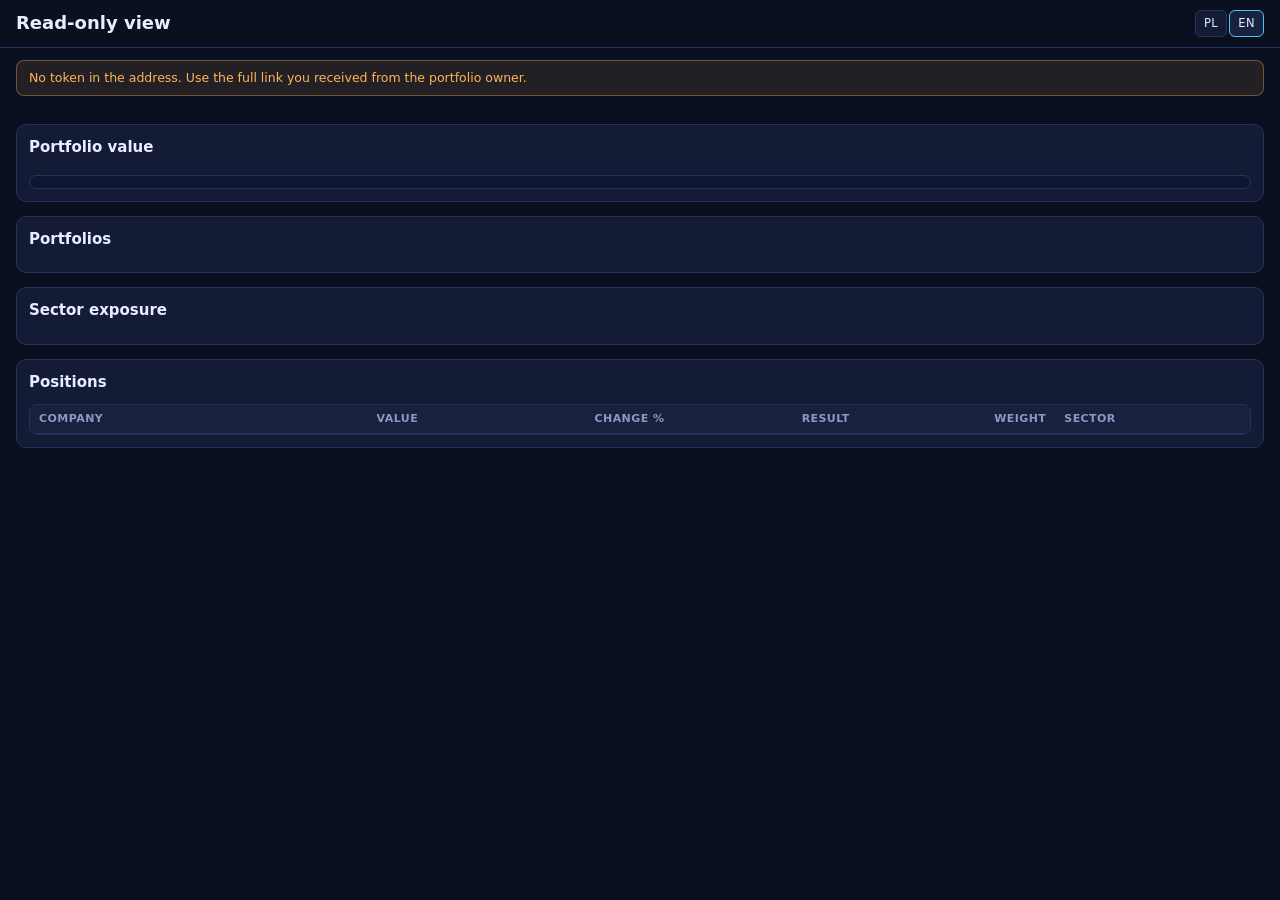
<file: public/share.html>
<!doctype html>
<html lang="pl">
<head>
  <meta charset="utf-8" />
  <meta name="viewport" content="width=device-width, initial-scale=1" />
  <meta name="robots" content="noindex, nofollow" />
  <title data-i18n="share.pageTitle">Portfel - widok tylko do odczytu</title>
  <link rel="icon" href="./favicon.svg" />
  <link rel="stylesheet" href="./styles.css?v=20260822b" />
  <script type="module" src="./share.js?v=20260822b"></script>
</head>
<body>
<header class="top">
  <div class="inner">
    <div class="brand">
      <h1 id="title" data-i18n="share.title">Widok tylko do odczytu</h1>
      <span class="sub" id="as-of" data-i18n="app.loading">Ladowanie...</span>
    </div>
    <span class="spacer"></span>
    <span id="lang-switch"></span>
  </div>
</header>

<main class="wrap">
  <div id="banners"></div>
  <section class="cards" id="cards"></section>

  <section class="panel" id="panel-chart">
    <header><h2 data-i18n="section.portfolioValue">Wartosc portfela</h2></header>
    <div class="chart-meta" id="meta-value"></div>
    <div class="chart" id="chart-value"></div>
  </section>

  <section class="panel" id="panel-portfolios">
    <header><h2 data-i18n="share.portfolios">Portfele</h2></header>
    <div id="portfolios"></div>
  </section>

  <section class="panel">
    <header><h2 data-i18n="section.sectors">Ekspozycja sektorowa</h2></header>
    <div id="sectors"></div>
  </section>

  <section class="panel">
    <header><h2 data-i18n="section.positions">Pozycje</h2></header>
    <div class="table-scroll">
      <table id="tbl-positions">
        <thead><tr>
          <th class="left static" data-i18n="col.company">Spolka</th>
          <th class="static" data-i18n="col.value">Wartosc</th>
          <th class="static" data-i18n="col.changePct">Zmiana %</th>
          <th class="static" data-i18n="col.result">Wynik</th>
          <th class="static" data-i18n="col.share">Udzial</th>
          <th class="left static" data-i18n="col.sector">Sektor</th>
        </tr></thead>
        <tbody></tbody>
      </table>
    </div>
  </section>
</main>
<div id="toasts"></div>
</body>
</html>
</file>
<file: public/styles.css>
/* styles.css - ciemny, kompaktowy motyw. Wszystkie kolory jako zmienne CSS. */
:root {
  --bg: #0b1020;
  --panel: #141c35;
  --panel-2: #18213d;
  --chart-bg: #0f1730;
  --border: #29355f;
  --border-soft: #24335d;
  --text: #e8edff;
  --muted: #8b98c4;
  --pos: #7cffb2;
  --neg: #ff8d8d;
  --accent: #4fc3f7;
  --accent-2: #f6c85f;
  --warn: #ffb457;
  --radius: 10px;
  --gap: 12px;
  color-scheme: dark;
}

* { box-sizing: border-box; }

body {
  margin: 0;
  background: var(--bg);
  color: var(--text);
  font: 14px/1.45 ui-sans-serif, system-ui, -apple-system, "Segoe UI", Roboto, sans-serif;
  font-variant-numeric: tabular-nums;
}

a { color: var(--accent); }
h1, h2, h3 { margin: 0; font-weight: 600; }
h1 { font-size: 18px; }
h2 { font-size: 15px; }
h3 { font-size: 13px; color: var(--muted); text-transform: uppercase; letter-spacing: .06em; }

.wrap { max-width: 1560px; margin: 0 auto; padding: 12px 16px 48px; }
.hidden { display: none !important; }
.muted { color: var(--muted); }
.pos { color: var(--pos); }
.neg { color: var(--neg); }
.warn { color: var(--warn); }
.nowrap { white-space: nowrap; }
.right { text-align: right; }
.row { display: flex; gap: var(--gap); align-items: center; flex-wrap: wrap; }
.spacer { flex: 1 1 auto; }

/* ------------------------------------------------------------ naglowek */
header.top {
  position: sticky; top: 0; z-index: 30;
  background: linear-gradient(180deg, #0b1020 70%, rgba(11, 16, 32, .85));
  border-bottom: 1px solid var(--border-soft);
  padding: 10px 16px;
}
header.top .inner { max-width: 1560px; margin: 0 auto; display: flex; gap: var(--gap); align-items: center; flex-wrap: wrap; }
.brand { display: flex; flex-direction: column; }
.brand .sub { font-size: 11px; color: var(--muted); }

/* ------------------------------------------------------------ przelacznik portfeli */
.pf-switch { display: flex; gap: 6px; flex-wrap: wrap; align-items: center; }
.pf-chip {
  display: inline-flex; align-items: center; gap: 6px;
  background: var(--panel); border: 1px solid var(--border-soft);
  border-radius: 999px; padding: 5px 12px; cursor: pointer;
  color: var(--text); font-size: 13px; line-height: 1;
}
.pf-chip:hover { border-color: var(--accent); }
.pf-chip[aria-pressed="true"] { background: var(--panel-2); border-color: var(--accent); box-shadow: 0 0 0 1px var(--accent) inset; }
.pf-chip .dot { width: 8px; height: 8px; border-radius: 50%; background: var(--accent); flex: 0 0 auto; }
.pf-chip .val { color: var(--muted); font-size: 11px; }
.pf-chip.all .dot { background: linear-gradient(135deg, var(--accent), var(--accent-2)); }

/* ------------------------------------------------------------ przyciski i pola */
button, .btn {
  background: var(--panel); color: var(--text);
  border: 1px solid var(--border); border-radius: 8px;
  padding: 6px 12px; cursor: pointer; font: inherit; font-size: 13px;
}
button:hover:not(:disabled) { border-color: var(--accent); }
button:disabled { opacity: .45; cursor: not-allowed; }
button.primary { background: #1b3a5c; border-color: var(--accent); }
button.danger { border-color: #6d2b2b; color: var(--neg); }
button.ghost { background: transparent; border-color: transparent; color: var(--muted); padding: 4px 6px; }
button.ghost:hover { color: var(--text); }

input, select, textarea {
  background: var(--chart-bg); color: var(--text);
  border: 1px solid var(--border); border-radius: 8px;
  padding: 6px 9px; font: inherit; font-size: 13px; min-width: 0; width: 100%;
}
input:focus, select:focus, textarea:focus { outline: 2px solid var(--accent); outline-offset: -1px; }
label { display: flex; flex-direction: column; gap: 3px; font-size: 11px; color: var(--muted); }

/* ------------------------------------------------------------ karty */
.cards { display: grid; grid-template-columns: repeat(auto-fill, minmax(150px, 1fr)); gap: 10px; margin: 14px 0; }
.card {
  background: var(--panel); border: 1px solid var(--border-soft);
  border-radius: var(--radius); padding: 10px 12px;
}
.card .k { font-size: 10.5px; color: var(--muted); text-transform: uppercase; letter-spacing: .05em; }
.card .v { font-size: 19px; font-weight: 600; margin-top: 3px; white-space: nowrap; }
.card .s { font-size: 11px; color: var(--muted); margin-top: 2px; }

/* ------------------------------------------------------------ panele i taby */
.panel {
  background: var(--panel); border: 1px solid var(--border-soft);
  border-radius: var(--radius); padding: 12px; margin-bottom: 14px;
}
.panel > header { display: flex; gap: var(--gap); align-items: center; flex-wrap: wrap; margin-bottom: 10px; }

.tabs { display: flex; gap: 4px; flex-wrap: wrap; border-bottom: 1px solid var(--border-soft); margin-bottom: 14px; }
.tabs button {
  background: transparent; border: none; border-bottom: 2px solid transparent;
  border-radius: 0; padding: 8px 12px; color: var(--muted);
}
.tabs button[aria-selected="true"] { color: var(--text); border-bottom-color: var(--accent); }

.range { display: inline-flex; gap: 2px; }
.range button { padding: 4px 9px; border-radius: 6px; }
.range button[aria-pressed="true"] { background: var(--panel-2); border-color: var(--accent); color: var(--text); }

/* przelacznik jezyka */
.lang-switch button { padding: 4px 8px; font-size: 11.5px; letter-spacing: .04em; }
.lang-switch button[aria-pressed="true"] { background: var(--panel-2); border-color: var(--accent); color: var(--text); }

/* ------------------------------------------------------------ tabele */
.table-scroll { overflow-x: auto; border: 1px solid var(--border-soft); border-radius: 8px; }
table { border-collapse: collapse; width: 100%; font-size: 12.5px; }
th, td { padding: 6px 9px; border-bottom: 1px solid var(--border-soft); text-align: right; white-space: nowrap; }
th:first-child, td:first-child, th.left, td.left { text-align: left; }
thead th {
  position: sticky; top: 0; background: var(--panel-2); z-index: 1;
  font-size: 11px; color: var(--muted); text-transform: uppercase; letter-spacing: .04em;
  cursor: pointer; user-select: none;
}
thead th.static { cursor: default; }
tbody tr:hover { background: rgba(79, 195, 247, .06); }
tfoot td { background: var(--panel-2); font-weight: 600; border-top: 1px solid var(--border); }
td.clickable { cursor: pointer; color: var(--accent); }
td .trunc { display: inline-block; max-width: 150px; overflow: hidden; text-overflow: ellipsis; vertical-align: bottom; }
td input { padding: 3px 6px; font-size: 12px; }

.pf-tag {
  display: inline-flex; align-items: center; gap: 4px;
  font-size: 11px; color: var(--muted); white-space: nowrap;
}
.pf-tag .dot { width: 7px; height: 7px; border-radius: 50%; }

/* ------------------------------------------------------------ wykresy */
.chart { background: var(--chart-bg); border: 1px solid var(--border-soft); border-radius: 8px; padding: 6px; }
.chart svg { display: block; width: 100%; height: auto; }
.chart-meta { display: flex; gap: 14px; flex-wrap: wrap; font-size: 11px; color: var(--muted); margin: 6px 2px; }
.chart-meta b { color: var(--text); font-weight: 600; }
.legend { display: flex; gap: 12px; flex-wrap: wrap; font-size: 11px; margin: 6px 2px; }
.legend span { display: inline-flex; align-items: center; gap: 5px; cursor: pointer; }
.legend i { width: 14px; height: 3px; border-radius: 2px; display: inline-block; }
.legend .off { opacity: .35; }

.sector-row { display: grid; grid-template-columns: 130px 1fr 70px; gap: 10px; align-items: center; margin-bottom: 5px; font-size: 12px; }
.bar { height: 9px; background: var(--chart-bg); border-radius: 5px; overflow: hidden; }
.bar > i { display: block; height: 100%; background: linear-gradient(90deg, var(--accent), #7a5cff); }

/* ------------------------------------------------------------ formularze */
.form-grid { display: grid; grid-template-columns: repeat(auto-fit, minmax(120px, 1fr)); gap: 8px; align-items: end; }
.form-grid .actions { display: flex; gap: 6px; }

/* ------------------------------------------------------------ komunikaty */
#toasts { position: fixed; right: 14px; bottom: 14px; display: flex; flex-direction: column; gap: 8px; z-index: 100; }
.toast {
  background: var(--panel); border: 1px solid var(--border); border-left: 3px solid var(--accent);
  border-radius: 8px; padding: 9px 13px; font-size: 13px; max-width: 380px;
  box-shadow: 0 8px 24px rgba(0, 0, 0, .45);
}
.toast.error { border-left-color: var(--neg); }
.toast.success { border-left-color: var(--pos); }

.banner {
  background: rgba(255, 180, 87, .1); border: 1px solid rgba(255, 180, 87, .35);
  color: var(--warn); border-radius: 8px; padding: 8px 12px; font-size: 12.5px; margin-bottom: 12px;
}
.empty { padding: 28px 12px; text-align: center; color: var(--muted); }

/* ------------------------------------------------------------ logowanie */
.auth-wrap { min-height: 100vh; display: grid; place-items: center; padding: 20px; }
.auth-box { width: min(420px, 100%); background: var(--panel); border: 1px solid var(--border-soft); border-radius: 14px; padding: 24px; }
.auth-box h1 { margin-bottom: 4px; }
.auth-box form { display: flex; flex-direction: column; gap: 12px; margin-top: 18px; }
.auth-box .switcher { margin-top: 14px; font-size: 12.5px; color: var(--muted); text-align: center; }
.auth-error { background: rgba(255, 141, 141, .1); border: 1px solid rgba(255, 141, 141, .4); color: var(--neg); border-radius: 8px; padding: 8px 12px; font-size: 12.5px; }
.hint { font-size: 11px; color: var(--muted); }

/* ------------------------------------------------------------ import */

/* Pole zrzutu pliku. Jest takze przyciskiem (tabindex + role), wiec musi miec
   widoczny focus - klawiatura to nie dodatek. */
.dropzone {
  display: flex; flex-direction: column; align-items: center; justify-content: center; gap: 4px;
  border: 2px dashed var(--border); border-radius: var(--radius);
  padding: 28px 16px; margin: 12px 0; cursor: pointer;
  background: var(--panel-2); color: var(--muted); text-align: center;
  transition: border-color .15s, background .15s;
}
.dropzone:hover, .dropzone:focus-visible { border-color: var(--accent); color: var(--text); }
.dropzone:focus-visible { outline: 2px solid var(--accent); outline-offset: 2px; }
.dropzone.over { border-color: var(--accent); background: rgba(79, 195, 247, .08); }
.dropzone.loaded { border-style: solid; border-color: var(--pos); color: var(--text); }
.dropzone strong { font-size: 14px; color: var(--text); }
.dropzone span { font-size: 12px; }

#import-paste { width: 100%; margin-top: 8px; font-family: ui-monospace, SFMono-Regular, Menlo, monospace; font-size: 12px; }
#import-paste-wrap summary, #import-mapping-wrap summary { cursor: pointer; font-size: 12.5px; color: var(--muted); padding: 4px 0; }
#import-paste-wrap summary:hover, #import-mapping-wrap summary:hover { color: var(--text); }

.import-summary { display: flex; flex-wrap: wrap; gap: 10px; margin: 4px 0 14px; }
.import-stat {
  display: flex; flex-direction: column; gap: 2px; min-width: 96px;
  background: var(--panel-2); border: 1px solid var(--border-soft);
  border-radius: 8px; padding: 8px 12px;
}
.import-stat strong { font-size: 19px; line-height: 1.1; }
.import-stat span { font-size: 11px; color: var(--muted); }
.import-stat.good strong { color: var(--pos); }
.import-stat.warn strong { color: var(--warn); }
.import-stat.bad strong { color: var(--neg); }

.import-controls { margin-bottom: 12px; }
.import-controls label.check { flex-direction: row; align-items: center; gap: 6px; align-self: end; padding-bottom: 6px; }
.import-controls label.check input { width: auto; }

#import-target { font-size: 12px; }
.dim { color: var(--muted); }
tr.dim td { color: var(--muted); }
td.good { color: var(--pos); }
td.warn { color: var(--warn); }
td.bad { color: var(--neg); }
button.small { font-size: 11.5px; padding: 3px 8px; }

/* ------------------------------------------------------------ mobile */
@media (max-width: 720px) {
  .import-summary .import-stat { min-width: 72px; padding: 6px 9px; }
  .import-stat strong { font-size: 16px; }
  .dropzone { padding: 20px 12px; }
  .cards { grid-template-columns: repeat(2, 1fr); }
  .form-grid { grid-template-columns: repeat(2, 1fr); }
  .sector-row { grid-template-columns: 90px 1fr 56px; }
  header.top .inner { gap: 8px; }
  .brand h1 { font-size: 16px; }
  td .trunc { max-width: 95px; }
}
</file>
